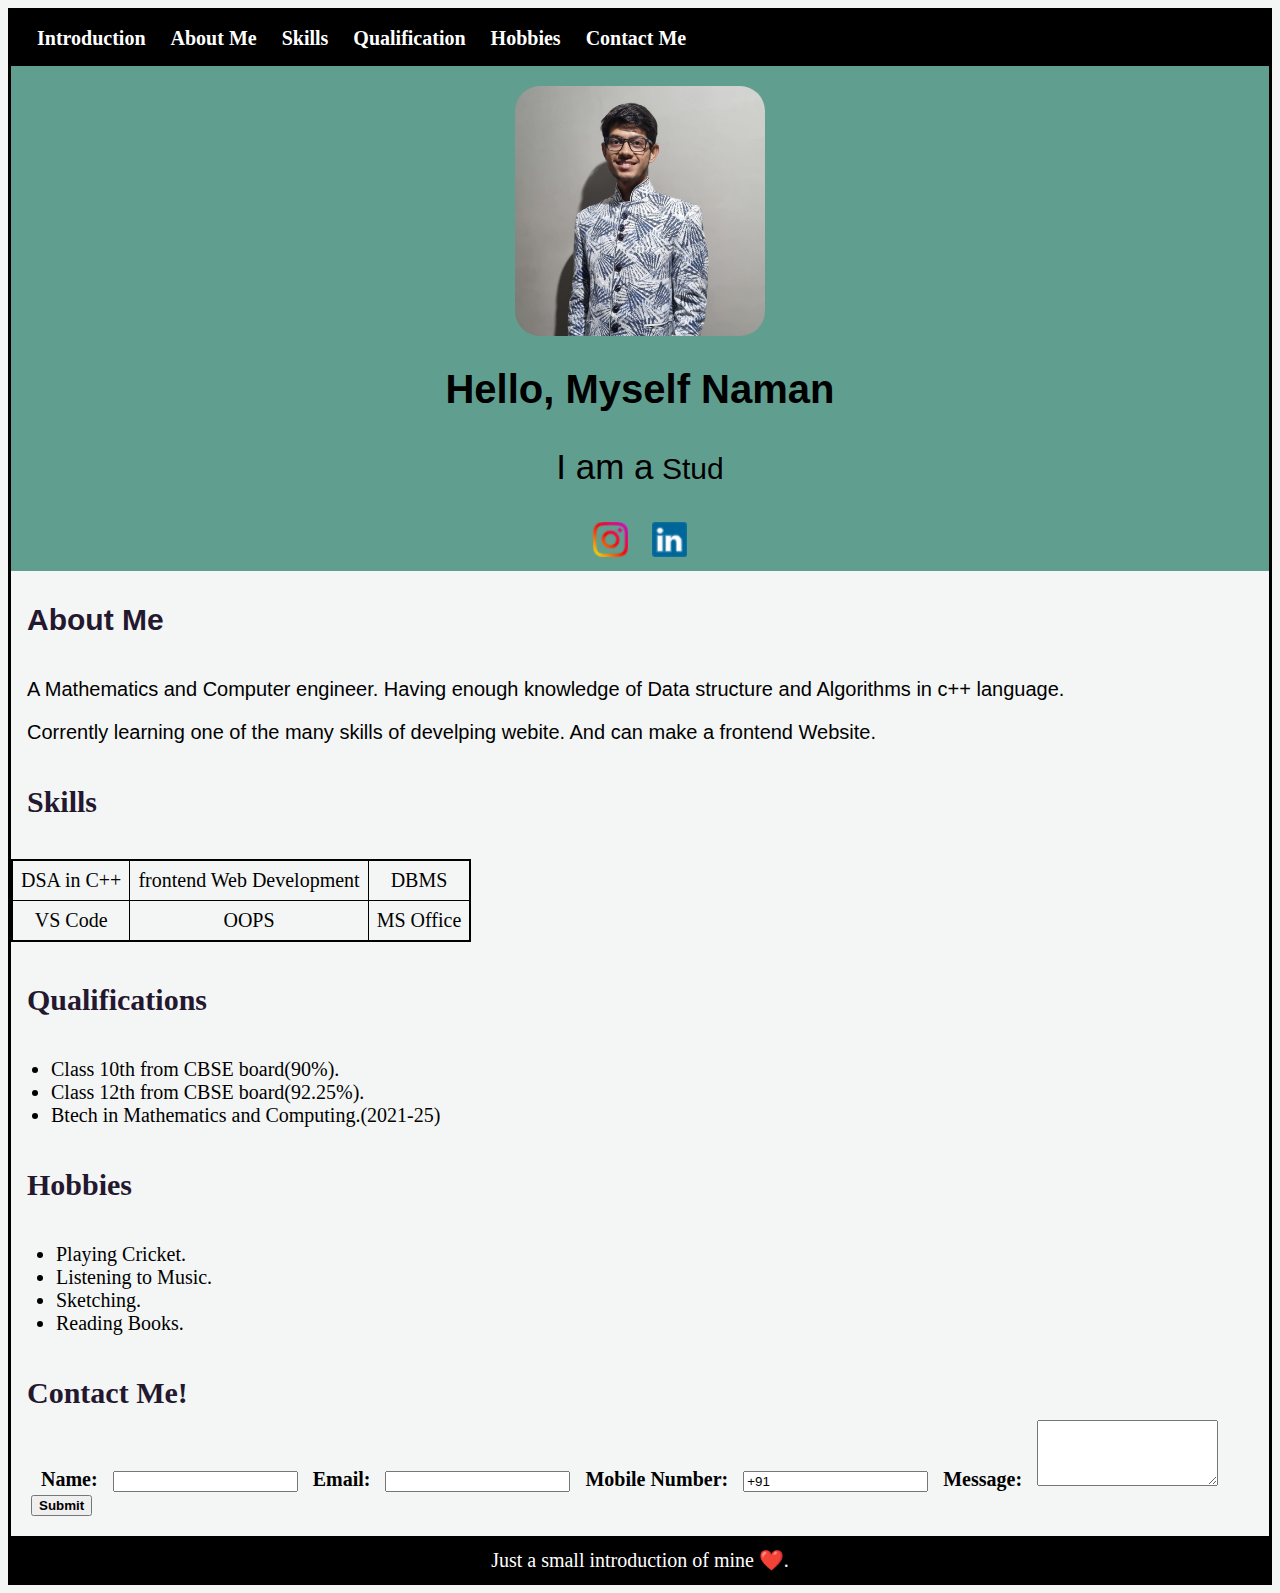
<file: index.html>
<!DOCTYPE html>
<html lang="en">

<head>
  <meta charset="UTF-8" />
  <meta http-equiv="X-UA-Compatible" content="IE=edge" />
  <meta name="viewport" content="width=device-width, initial-scale=1.0" />
  <title>Naman's Portfolio</title>
  <link rel="stylesheet" href="index.css" />
</head>

<body id="body">
  <section class="menu">
    <button id="close-menu">&times;</button>
    <nav>
      <ul>
      <li><a href="#about-me">About Me</a></li>
      <li><a href="#qualifications">Qualifications</a></li>
      <li><a href="#hobbies">Hobbies</a></li>
      <li><a href="#technologies">Technologies</a></li>
      <li><a href="#contact-me">Contact</a></li>
      </ul>
    </nav>
  </section>
  <header class="container default-nav" style=" background-color: black;">
    <nav>
      <a href="#intro">Introduction</a>
      <a href="#about">About Me</a>
      <a href="#skills">Skills</a>
      <a href="#qualifications">Qualification</a>
      <a href="#hobbies">Hobbies</a>
      <a href="#contact">Contact Me</a>
    </nav>
    <nav class="mobile-nav">
      <button id="menu-button">Menu</button>
    </nav>
  </header>
  <article class="intro"  id="intro" style="margin: 0%;">
    <img id="profileimage" src="IMG_20230406_173039_184.jpg" alt="naman's pic" />
    <h1 style="font-size: 40px;">Hello, Myself Naman</h1>
    <p class="new1" style="font-size: 35px;">I am a<span id="dynamic-text"></span></p>
    <p class="sociallinks">
      <a href="https://www.instagram.com/the.knightace007/" target="_blank">
        <img style="margin-bottom: 10px;" src="instagram-logo.png" alt="instagram" />
      </a>
      <a href="https://www.linkedin.com/in/naman--kumar-44a12720b" target="_blank">
        <img style="margin-bottom: 10px;" src="linkedin-logo.png" alt="linkedin" />
      </a>
    </p>
  </article>
  <main class="container" style="margin: 0px">
    <section class="about" id="about">
      <h2 style="margin-top: 0px;">About Me</h2>
      <p class="para" style="padding-left: 16px;">
        A Mathematics and Computer engineer. Having enough knowledge of Data
        structure and Algorithms in c++ language.
      <p class="para" style="padding-left: 16px;">
        Corrently learning one of the many skills of develping webite. And can make a frontend Website.
      </p>
      </p>
    </section>
    <section class="skills" id="skills">
      <h2>Skills</h2>
      <table class="table" >
        <tr style="padding-left: 16px;" >
          <td>DSA in C++</td>
          <td>frontend Web Development</td>
          <td>DBMS</td>
        </tr>
        <tr style="padding-left: 16px;" >
          <td>VS Code</td>
          <td>OOPS</td>
          <td>MS Office</td>
        </tr>
      </table>
    </section>
    <section class="qualifications" id="qualifications">
      <h2>Qualifications</h2>
      <ol>
        <li>Class 10th from CBSE board(90%).</li>
        <li>Class 12th from CBSE board(92.25%).</li>
        <li>Btech in Mathematics and Computing.(2021-25)</li>
      </ol>
    </section>
    <section class="hobbies" id="hobbies">
      <h2>Hobbies</h2>
      <ul class="ulhobby" style="font-size: 20px;">
        <li>Playing Cricket.</li>
        <li>Listening to Music.</li>
        <li>Sketching.</li>
        <li>Reading Books.</li>
      </ul>
    </section>
    <section >
      <div>
        <h2 style="margin-bottom: 0px; padding-bottom: 0px;">Contact Me!</h2>
        <form netlify class="form " id="contact" name="contact" method="post">
          <label for="name" class="label">Name:</label>
          <input type="text" id="name" name="name" required>

          <label for="email" class="label">Email:</label>
          <input type="email" id="email" name="email" required>

          <label for="mob" class="label">Mobile Number:</label>
          <input type="number symboll" id="mob" name="mob" required value="+91" >

          <label for="message" class="label">Message:</label>
          <textarea id="message" name="message" rows="4" required></textarea>
          <button type="submit" id="button"><b>Submit</b></button>

        </form>
      </div>
    </section>
  </main>
  <footer>Just a small introduction of mine ❤️.</footer>

  <script src="index.js"></script>
  <script src="menu.js"></script>
</body>

</html>
</file>
<file: index.css>
h2 {
  color: rgb(36, 24, 47);
}
body h2 {
  padding: 16px;
}
p {
  font-size: 16px;
}
#intro {
  padding: 0px;
}
footer {
  padding: 10px;
  text-align: center;
  font-size: 20px;
  border-top: 2px solid black;
  color: white;
  background-color: black;
}
.container {
  /* padding: 16px; */
  background-color: rgb(244, 246, 245);
  font-size: 20px;
}
html {
  scroll-behavior: smooth;
}
input[type="number"]::-webkit-inner-spin-button,
input[type="number"]::-webkit-outer-spin-button {
  -webkit-appearance: none;
  margin: 0;
}

header {
  margin: 10px;
  padding: 16px;
  margin: 0px;
  padding-bottom: 16px;
  padding-right: 0px;
  position: sticky;
  width: 99%;
  top: 0px;
}
header nav > a {
  margin: 10px;
  margin-top: 10px;
  margin-bottom: 10px;
  text-decoration: none;
  font-size: 20px;
  font-weight: bolder;

  color: white;
  background-color: black;
  font-family: Georgia, "Times New Roman", Times, serif;
}
header nav > a:hover {
  text-decoration: underline;
}
.para {
  font-size: 20px;
}
td {
  font-size: 20px;
}
.intro {
  text-align: center;

  background-color: rgba(54, 135, 115, 0.781);
}
#profileimage {
  padding: -16px;
  margin-top: 20px;
  height: 250px;
  width: 250px;
  border-radius: 10%;
}
table,
tr,
td,
th {
  border: 1px solid;
  border-collapse: collapse;
}
th,
td {
  padding: 8px;
}
.intro {
  /* border-radius: 20px; */
  font-family: "Gill Sans", "Gill Sans MT", Calibri, "Trebuchet MS", sans-serif;
  margin: 0px;
}

.sociallinks img {
  height: 35px;
  width: 35px;
}
.sociallinks a {
  text-decoration: none;
  margin: auto 10px;
}
tbody {
  padding-left: 16px;
}
.about {
  font-family: "Gill Sans", "Gill Sans MT", Calibri, "Trebuchet MS", sans-serif;
}
.about p {
  font-size: px;
}
#dynamic-text {
  font-size: 30px;
}
.new1 {
  font-size: 30px;
}
.table {
  border: 2px solid black;
  border-collapse: collapse;
  margin: 0;
  padding: 0;
}
td {
  border: 1px solid black;
  padding: 8px;
  text-align: center;
}
ul {
  list-style-type: none;
  padding: 0px;
  margin: 5px;
  /* display: flex; */
}
li {
  margin-right: 10px;
  list-style-type: disc;
}
.form {
  background-color: rgb(244, 246, 245);
  box-sizing: border-box;
  align-items: center;
  font-size: 20px;
  font-weight: bolder;
  padding: 20px;
  padding: auto;
}

.form h2 {
  margin-bottom: 0px;
  background-color: rgb(244, 246, 245);
}

#button {
  cursor: pointer;
}
#body {
  border: 3px solid black;
}
.ulhobby {
  padding-left: 40px;
}
#form {
  padding-left: 0px;
}
#contact {
  padding-top: 10px;
}
.label {
  position: static;
  top: 0;
  background-color: rgb(244, 246, 245);
  padding: 10px;
  margin-left: 0px;
}
body {
  background-color: rgb(244, 246, 245);
  position: relative;
}

.mobile-nav,
section.menu {
  display: none;
}

@media (width <500px) {
  .default-nav {
    display: none;
  }
  .mobile-nav {
    display: revert;
  }
  #menu-button {
    display: block;
    background: transparent;
    border-radius: 8px;
    margin-left: auto;
  }
  section.menu {
    display: revert;
    height: 0;
    width: 100%;
    overflow: hidden;
    position: fixed;
    top: 0;
    z-index: 1;
    background: hsl(0, 0%, 100%);
    transition: height 0.8s ease-in-out;
  }
  section.menu ul {
    list-style: none;
  }
  section.menu ul > li {
    margin-bottom: 16px;
    font-size: 1.5rem;
  }
  section.menu nav {
    margin-top: 48px;
  }
  #close-menu {
    position: absolute;
    right: 16px;
    top: 16px;
    background: transparent;
    font-size: x-large;
    border: none;
  }
}

@media (width<=450px) {
  #profile-image {
    width: 100%;
  }
}
</file>
